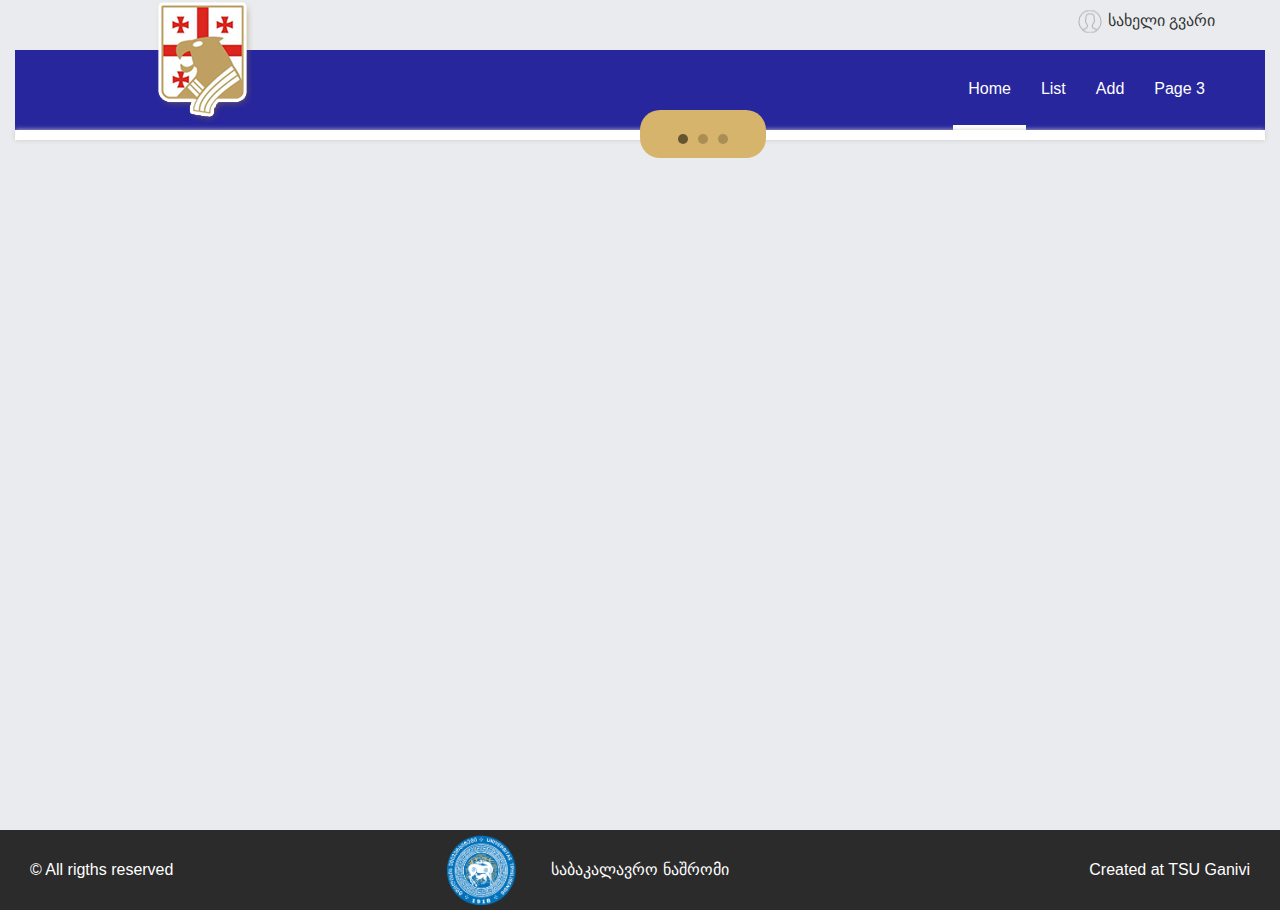
<file: GJF - ჯგუფური პროექტი/Front/index.html>
<!DOCTYPE html>
<html lang="en">
<head>
 <title>GJF TSU</title>
  <meta charset="utf-8">
  <meta name="viewport" content="width=device-width, initial-scale=1">
  <link rel="stylesheet" href="https://maxcdn.bootstrapcdn.com/bootstrap/3.3.7/css/bootstrap.min.css">
  <script src="https://ajax.googleapis.com/ajax/libs/jquery/3.2.1/jquery.min.js"></script>
  <script src="https://maxcdn.bootstrapcdn.com/bootstrap/3.3.7/js/bootstrap.min.js"></script>
  <script type="text/javascript" src="js/bootstrap-filestyle.min.js"> </script>
  <script src="js/global.js"></script>
  <script src="js/jquery.bxslider.js"></script>
  <script src="js/jquery.bxslider.min.js"></script>
  <link rel="stylesheet" href="css/jquery.bxslider.css">
  <link rel="stylesheet" href="css/jquery.bxslider.min.css">
  <link rel="stylesheet" href="css/global.css">
  <link rel="stylesheet" href="css/list.css">
  <link rel="stylesheet" href="css/inner.css">
</head>
<body>
<div class="container-fluid">
  <div class="row content">
    <div class="all col-md-12">
      <header class="container-fluid col-md-12">
        <div class="header-top col-md-12">
          <div class="header-top-wrapper col-md-10">
            <div class="user-block">
              <div class="user">
                სახელი გვარი
              </div>
            </div>
          </div>
        </div>
        <div class="header-bottom col-md-12">
          <div class="logo col-md-3">
            <a href="/">
              <img src="images/logo.png">
            </a>
          </div>
          <div class="navigation col-md-12"> 
            <nav class="navbar navbar-default">
              <div class="container-fluid">
                <ul class="nav navbar-nav">
                  <li class="active"><a href="index.html">Home</a></li>
                  <li><a href="list.html">List</a></li>
                  <li><a href="add.html">Add</a></li>
                  <li><a href="#">Page 3</a></li>
                </ul>
              </div>
            </nav>
          </div>
        </div>
      </header>

      <main class="container-fluid col-md-12">
        <section class="home-slider-bl">
          <div class="home-slider">
             <div class="home-slide"  style="background:url('images/img1.jpg');">
                
             </div>
             <div class="home-slide"  style="background:url('images/img1.jpg');">
                
             </div>
             
             <div class="home-slide"  style="background:url('images/img1.jpg');">
                
             </div>
          </div>
       </section>
      </main>

      <footer class="container-fluid col-md-12">
        <div class="col-md-4">
          © All rigths reserved
        </div>
        <div class="tsu-wrapper col-md-4">
          <img class="tsu-logo" src="images/tsu-logo.png">
          <p class="tsu-text col-md-12">საბაკალავრო ნაშრომი</p>
        </div>
        <div class="created col-md-4">
          Created at TSU Ganivi
        </div>
      </footer>
    </div>
  </div>
</div>
</body>
</html>
</file>
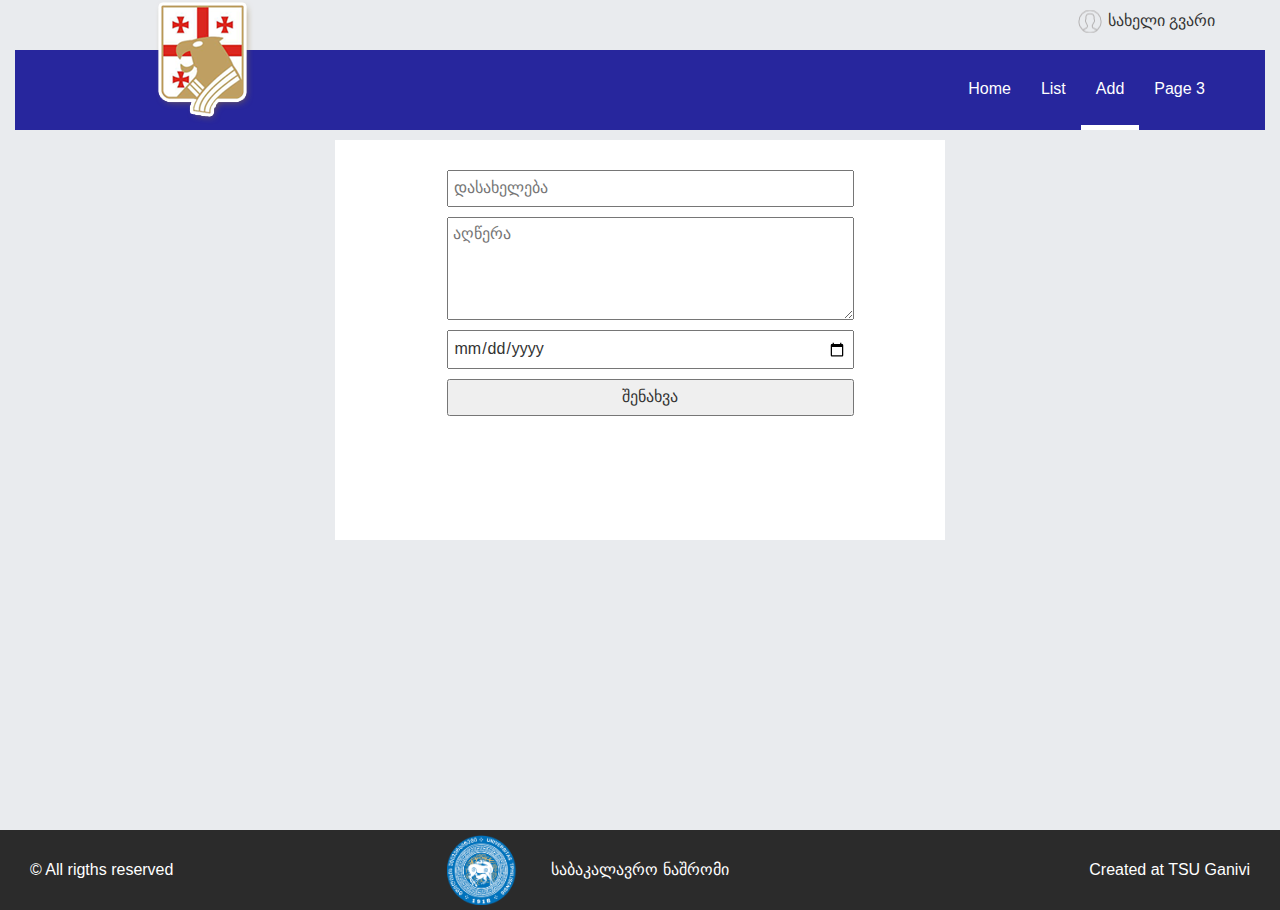
<file: GJF - ჯგუფური პროექტი/Front/add.html>
<!DOCTYPE html>
<html lang="en">
<head>
  <title>GJF TSU</title>
  <meta charset="utf-8">
  <meta name="viewport" content="width=device-width, initial-scale=1">
  <link rel="stylesheet" href="https://maxcdn.bootstrapcdn.com/bootstrap/3.3.7/css/bootstrap.min.css">
  <script src="https://ajax.googleapis.com/ajax/libs/jquery/3.2.1/jquery.min.js"></script>
  <script src="https://maxcdn.bootstrapcdn.com/bootstrap/3.3.7/js/bootstrap.min.js"></script>
  <script type="text/javascript" src="js/bootstrap-filestyle.min.js"> </script>
  <script src="js/global.js"></script>
  <script src="js/jquery.bxslider.js"></script>
  <script src="js/jquery.bxslider.min.js"></script>
  <link rel="stylesheet" href="css/jquery.bxslider.css">
  <link rel="stylesheet" href="css/jquery.bxslider.min.css">
  <link rel="stylesheet" href="css/global.css">
  <link rel="stylesheet" href="css/list.css">
  <link rel="stylesheet" href="css/inner.css">
</head>
<body>
<div class="container-fluid">
  <div class="row content">
    <div class="all col-md-12">
      <header class="container-fluid col-md-12">
        <div class="header-top col-md-12">
          <div class="header-top-wrapper col-md-10">
            <div class="user-block">
              <div class="user">
                სახელი გვარი
              </div>
            </div>
          </div>
        </div>
        <div class="header-bottom col-md-12">
          <div class="logo col-md-3">
            <a href="/">
              <img src="images/logo.png">
            </a>
          </div>
          <div class="navigation col-md-12"> 
            <nav class="navbar navbar-default">
              <div class="container-fluid">
                <ul class="nav navbar-nav">
                  <li><a href="index.html">Home</a></li>
                  <li><a href="list.html">List</a></li>
                  <li  class="active"><a href="add.html">Add</a></li>
                  <li><a href="#">Page 3</a></li>
                </ul>
              </div>
            </nav>
          </div>
        </div>
      </header>

      <main class="container-fluid col-md-12">
        <section class="add-input-block col-md-12">
          <div class="add-wrapper">
            <form action="/action_page.php" id="usrform">
 			 	<input type="text" name="usrname" placeholder="დასახელება">
 			 	<textarea rows="4" cols="50" name="details" form="usrform" placeholder="აღწერა"></textarea>
		 		<input id="date" type="date" name="date">
  			 	<input type="submit" value="შენახვა">
			</form>
          </div>
       </section>
      </main>

      <footer class="container-fluid col-md-12">
        <div class="col-md-4">
          © All rigths reserved
        </div>
        <div class="tsu-wrapper col-md-4">
          <img class="tsu-logo" src="images/tsu-logo.png">
          <p class="tsu-text col-md-12">საბაკალავრო ნაშრომი</p>
        </div>
        <div class="created col-md-4">
          Created at TSU Ganivi
        </div>
      </footer>
    </div>
  </div>
</div>
</body>
</html>
</file>
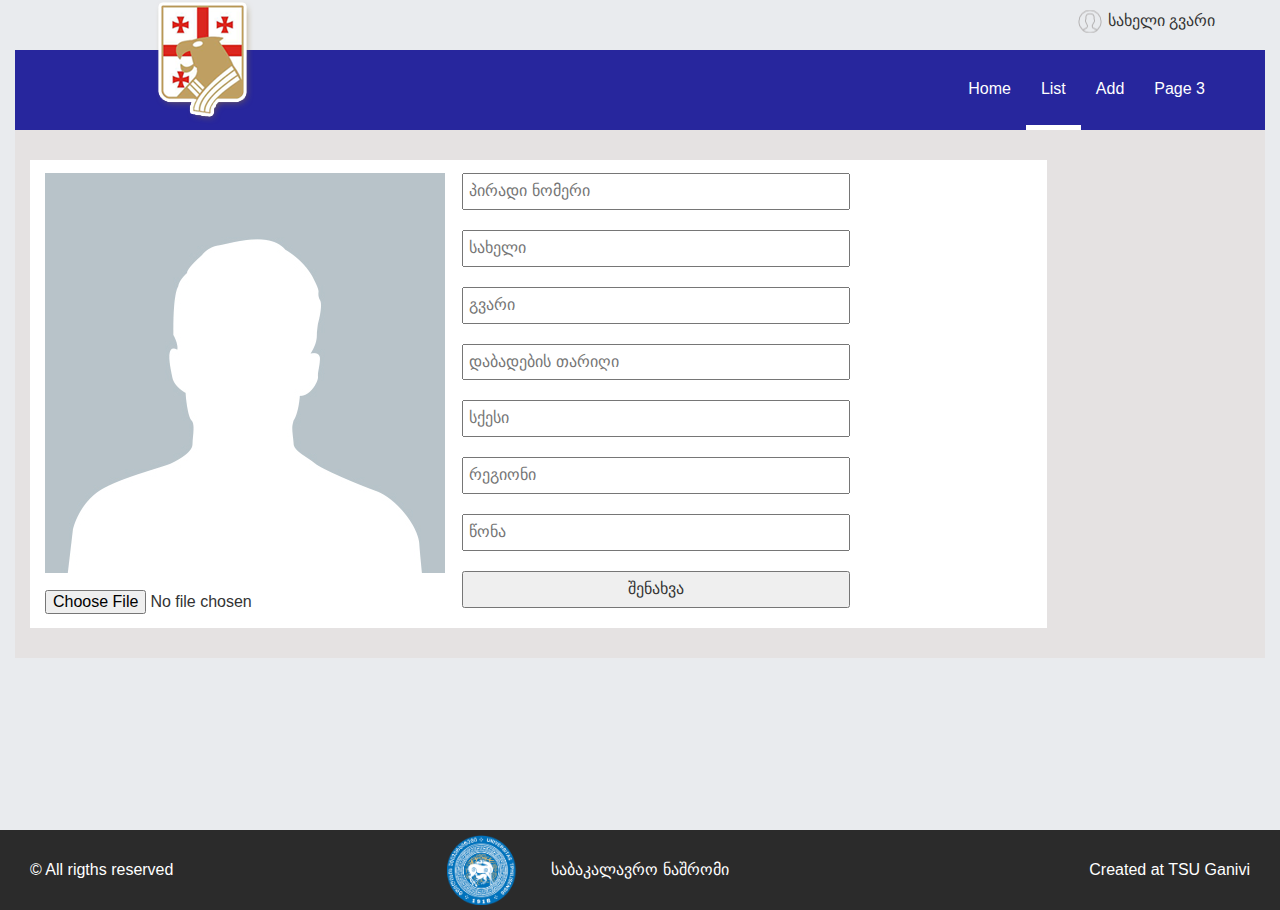
<file: GJF - ჯგუფური პროექტი/Front/inner-inputs.html>
<!DOCTYPE html>
<html lang="en">
<head>
  <title>GJF TSU</title>
  <meta charset="utf-8">
  <meta name="viewport" content="width=device-width, initial-scale=1">
  <link rel="stylesheet" href="https://maxcdn.bootstrapcdn.com/bootstrap/3.3.7/css/bootstrap.min.css">
  <script src="https://ajax.googleapis.com/ajax/libs/jquery/3.2.1/jquery.min.js"></script>
  <script src="https://maxcdn.bootstrapcdn.com/bootstrap/3.3.7/js/bootstrap.min.js"></script>
  <script type="text/javascript" src="js/bootstrap-filestyle.min.js"> </script>
  <script src="js/global.js"></script>
  <script src="js/jquery.bxslider.js"></script>
  <script src="js/jquery.bxslider.min.js"></script>
  <link rel="stylesheet" href="css/jquery.bxslider.css">
  <link rel="stylesheet" href="css/jquery.bxslider.min.css">
  <link rel="stylesheet" href="css/global.css">
  <link rel="stylesheet" href="css/list.css">
  <link rel="stylesheet" href="css/inner.css">
</head>
<body>
<div class="container-fluid">
  <div class="row content">
    <div class="all col-md-12">
      <header class="container-fluid col-md-12">
        <div class="header-top col-md-12">
          <div class="header-top-wrapper col-md-10">
            <div class="user-block">
              <div class="user">
                სახელი გვარი
              </div>
            </div>
          </div>
        </div>
        <div class="header-bottom col-md-12">
          <div class="logo col-md-3">
            <a href="/">
              <img src="images/logo.png">
            </a>
          </div>
          <div class="navigation col-md-12"> 
            <nav class="navbar navbar-default">
              <div class="container-fluid">
                <ul class="nav navbar-nav">
                  <li><a href="index.html">Home</a></li>
                  <li class="active"><a href="list.html">List</a></li>
                  <li><a href="add.html">Add</a></li>
                  <li><a href="#">Page 3</a></li>
                </ul>
              </div>
            </nav>
          </div>
        </div>
      </header>

      <main class="container-fluid col-md-12">
        <section class="inner-input-block col-md-12">
          <div class="inner-wrapper col-md-10">
           <form>
              <div class="inner-img col-md-5">   
                  <img src="images/no-user.jpg">             
                  <input type="file" name="pic" accept="image/*" value="ატვირთვა">
              </div>
              <div class="inner-inputs col-md-5">                
                  <input type="text" name="id-number" placeholder="პირადი ნომერი">
                  <input type="text" name="first-name" placeholder="სახელი">
                  <input type="text" name="last-name" placeholder="გვარი">
                  <input type="text" name="birth-date" placeholder="დაბადების თარიღი">
                  <input type="text" name="gender" placeholder="სქესი">
                  <input type="text" name="region" placeholder="რეგიონი">
                  <input type="text" name="weight" placeholder="წონა">
                  <input type="submit" name="save" value="შენახვა">
              </div>
            </form>
          </div>
       </section>
      </main>

      <footer class="container-fluid col-md-12">
        <div class="col-md-4">
          © All rigths reserved
        </div>
        <div class="tsu-wrapper col-md-4">
          <img class="tsu-logo" src="images/tsu-logo.png">
          <p class="tsu-text col-md-12">საბაკალავრო ნაშრომი</p>
        </div>
        <div class="created col-md-4">
          Created at TSU Ganivi
        </div>
      </footer>
    </div>
  </div>
</div>
</body>
</html>
</file>
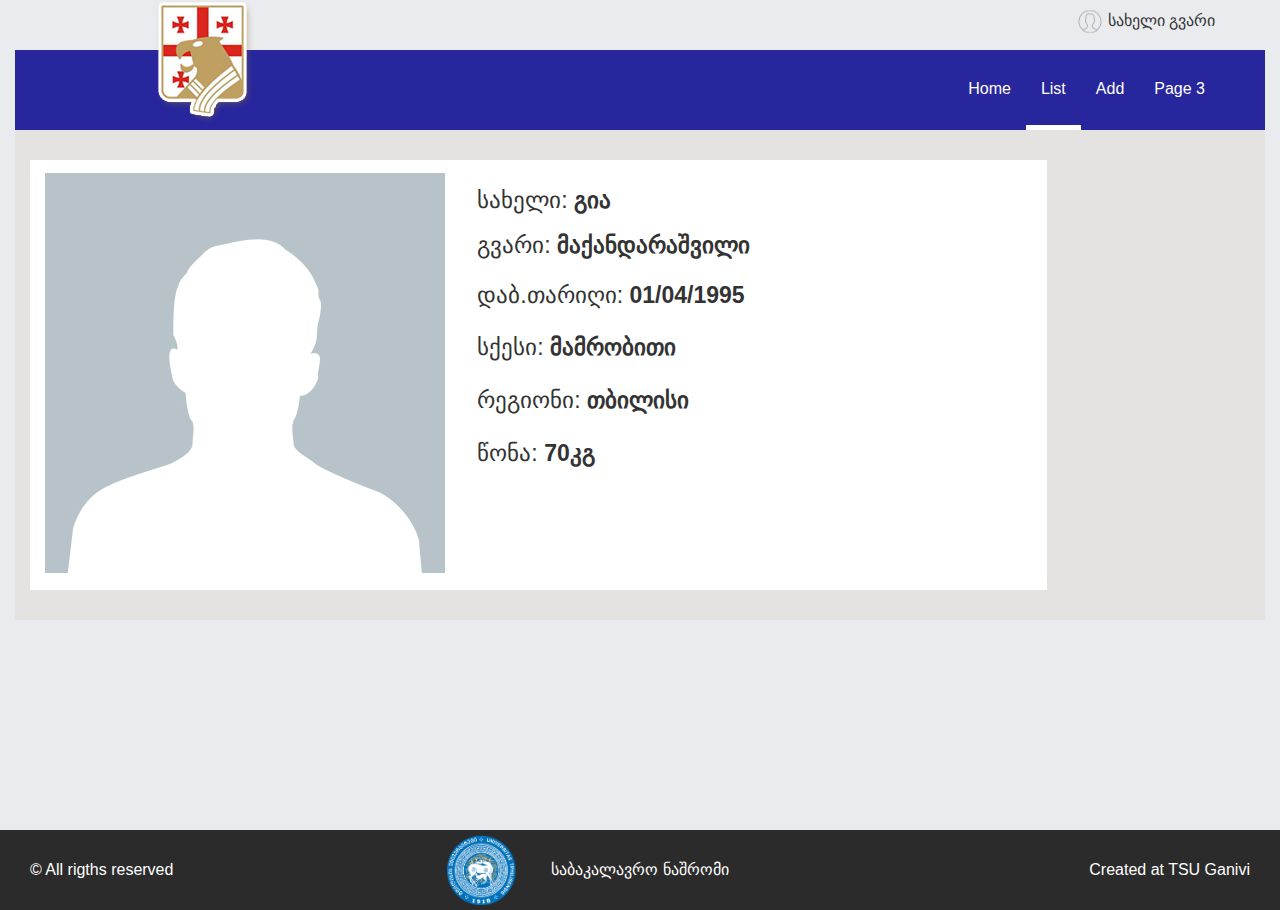
<file: GJF - ჯგუფური პროექტი/Front/inner-simple.html>
<!DOCTYPE html>
<html lang="en">
<head>
  <title>GJF TSU</title>
  <meta charset="utf-8">
  <meta name="viewport" content="width=device-width, initial-scale=1">
  <link rel="stylesheet" href="https://maxcdn.bootstrapcdn.com/bootstrap/3.3.7/css/bootstrap.min.css">
  <script src="https://ajax.googleapis.com/ajax/libs/jquery/3.2.1/jquery.min.js"></script>
  <script src="https://maxcdn.bootstrapcdn.com/bootstrap/3.3.7/js/bootstrap.min.js"></script>
  <script type="text/javascript" src="js/bootstrap-filestyle.min.js"> </script>
  <script src="js/global.js"></script>
  <script src="js/jquery.bxslider.js"></script>
  <script src="js/jquery.bxslider.min.js"></script>
  <link rel="stylesheet" href="css/jquery.bxslider.css">
  <link rel="stylesheet" href="css/jquery.bxslider.min.css">
  <link rel="stylesheet" href="css/global.css">
  <link rel="stylesheet" href="css/list.css">
  <link rel="stylesheet" href="css/inner.css">
</head>
<body>
<div class="container-fluid">
  <div class="row content">
    <div class="all col-md-12">
      <header class="container-fluid col-md-12">
        <div class="header-top col-md-12">
          <div class="header-top-wrapper col-md-10">
            <div class="user-block">
              <div class="user">
                სახელი გვარი
              </div>
            </div>
          </div>
        </div>
        <div class="header-bottom col-md-12">
          <div class="logo col-md-3">
            <a href="/">
              <img src="images/logo.png">
            </a>
          </div>
          <div class="navigation col-md-12"> 
            <nav class="navbar navbar-default">
              <div class="container-fluid">
                <ul class="nav navbar-nav">
                  <li><a href="index.html">Home</a></li>
                  <li class="active"><a href="list.html">List</a></li>
                  <li><a href="add.html">Add</a></li>
                  <li><a href="#">Page 3</a></li>
                </ul>
              </div>
            </nav>
          </div>
        </div>
      </header>

      <main class="container-fluid col-md-12">
        <section class="inner-input-block col-md-12">
          <div class="inner-wrapper col-md-10">
              <div class="inner-img col-md-5">   
                  <img src="images/no-user.jpg">             
              </div>
              <div class="inner-info col-md-5">                
                  <h3>სახელი: <span>გია</span></h3>
                  <h3>გვარი: <span>მაქანდარაშვილი</span></h3>
                  <div>დაბ.თარიღი: <span>01/04/1995</span></div>
                  <div>სქესი: <span>მამრობითი</span></div>
                  <div>რეგიონი: <span>თბილისი</span></div>
                  <div>წონა: <span>70კგ</span></div>
              </div>
          </div>
       </section>
      </main>

      <footer class="container-fluid col-md-12">
        <div class="col-md-4">
          © All rigths reserved
        </div>
        <div class="tsu-wrapper col-md-4">
          <img class="tsu-logo" src="images/tsu-logo.png">
          <p class="tsu-text col-md-12">საბაკალავრო ნაშრომი</p>
        </div>
        <div class="created col-md-4">
          Created at TSU Ganivi
        </div>
      </footer>
    </div>
  </div>
</div>
</body>
</html>
</file>
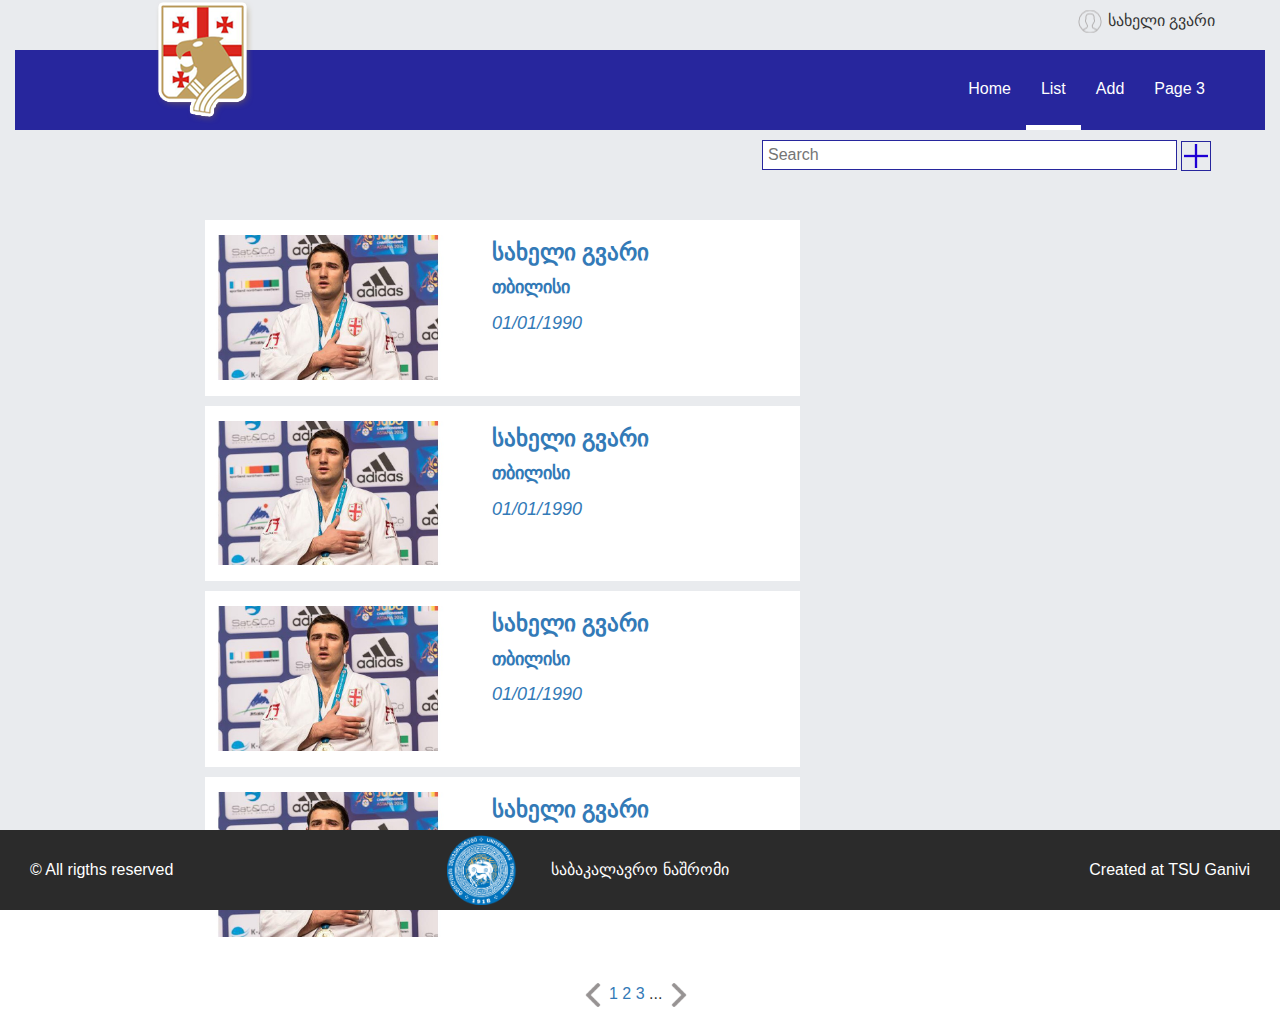
<file: GJF - ჯგუფური პროექტი/Front/list.html>
<!DOCTYPE html>
<html lang="en">
<head>
 <title>GJF TSU</title>
  <meta charset="utf-8">
  <meta name="viewport" content="width=device-width, initial-scale=1">
  <link rel="stylesheet" href="https://maxcdn.bootstrapcdn.com/bootstrap/3.3.7/css/bootstrap.min.css">
  <script src="https://ajax.googleapis.com/ajax/libs/jquery/3.2.1/jquery.min.js"></script>
  <script src="https://maxcdn.bootstrapcdn.com/bootstrap/3.3.7/js/bootstrap.min.js"></script>
  <script type="text/javascript" src="js/bootstrap-filestyle.min.js"> </script>
  <script src="js/global.js"></script>
  <script src="js/jquery.bxslider.js"></script>
  <script src="js/jquery.bxslider.min.js"></script>
  <link rel="stylesheet" href="css/jquery.bxslider.css">
  <link rel="stylesheet" href="css/jquery.bxslider.min.css">
  <link rel="stylesheet" href="css/global.css">
  <link rel="stylesheet" href="css/list.css">
  <link rel="stylesheet" href="css/inner.css">
</head>
<body>
<div class="container-fluid">
  <div class="row content">
    <div class="all col-md-12">
      <header class="container-fluid col-md-12">
        <div class="header-top col-md-12">
          <div class="header-top-wrapper col-md-10">
            <div class="user-block">
              <div class="user">
                სახელი გვარი
              </div>
            </div>
          </div>
        </div>
        <div class="header-bottom col-md-12">
          <div class="logo col-md-3">
            <a href="/">
              <img src="images/logo.png">
            </a>
          </div>
          <div class="navigation col-md-12"> 
            <nav class="navbar navbar-default">
              <div class="container-fluid">
                <ul class="nav navbar-nav">
                  <li><a href="index.html">Home</a></li>
                  <li class="active"><a href="list.html">List</a></li>
                  <li><a href="add.html">Add</a></li>
                  <li><a href="#">Page 3</a></li>
                </ul>
              </div>
            </nav>
          </div>
        </div>
      </header>

      <main class="container-fluid col-md-12">
        <section class="list-block col-md-12">
          <div class="search-block">
            <form>
              <input type="text" name="search" placeholder="Search">
            </form>
            <div class="add-button">
              <button class="button-add-button"><img src="images/add.png"></button>
            </div>
          </div>
          <div class="content-block col-md-12">
          	<article class="wrestler col-md-6">
          		<a href="">
          			<div class="wrestler-img">
          				<img src="images/varlam.jpg">
          			</div>
          			<div class="wrestler-info">
          				<h3 class="wrestler-name">სახელი გვარი</h3>
          				<div class="wrestler-region">თბილისი</div>
          				<div class="birth-date">01/01/1990</div>
          			</div>
          		</a>
          	</article>
          	<article class="wrestler col-md-6">
          		<a href="">
          			<div class="wrestler-img">
          				<img src="images/varlam.jpg">
          			</div>
          			<div class="wrestler-info">
          				<h3 class="wrestler-name">სახელი გვარი</h3>
          				<div class="wrestler-region">თბილისი</div>
          				<div class="birth-date">01/01/1990</div>
          			</div>
          		</a>
          	</article>
          	<article class="wrestler col-md-6">
          		<a href="">
          			<div class="wrestler-img">
          				<img src="images/varlam.jpg">
          			</div>
          			<div class="wrestler-info">
          				<h3 class="wrestler-name">სახელი გვარი</h3>
          				<div class="wrestler-region">თბილისი</div>
          				<div class="birth-date">01/01/1990</div>
          			</div>
          		</a>
          	</article>
          	<article class="wrestler col-md-6">
          		<a href="">
          			<div class="wrestler-img">
          				<img src="images/varlam.jpg">
          			</div>
          			<div class="wrestler-info">
          				<h3 class="wrestler-name">სახელი გვარი</h3>
          				<div class="wrestler-region">თბილისი</div>
          				<div class="birth-date">01/01/1990</div>
          			</div>
          		</a>
          	</article>
          </div>
          <div class="listing-pager col-md-12">
          	<ul>
          		<li><a href=""><img src="images/left-arrow.png"></a></li>
          		<li><a href="">1</a></li>
          		<li><a href="">2</a></li>
          		<li><a href="">3</a></li>
          		<li>...</li>
          		<li><a href=""><img src="images/right-arrow.png"></a></li>
          	</ul>
          </div>
       </section>
      </main>

      <footer class="container-fluid col-md-12">
        <div class="col-md-4">
          © All rigths reserved
        </div>
        <div class="tsu-wrapper col-md-4">
          <img class="tsu-logo" src="images/tsu-logo.png">
          <p class="tsu-text col-md-12">საბაკალავრო ნაშრომი</p>
        </div>
        <div class="created col-md-4">
          Created at TSU Ganivi
        </div>
      </footer>
    </div>
  </div>
</div>
</body>
</html>
</file>
<file: GJF - ჯგუფური პროექტი/Front/css/global.css>
html,body,div,span,applet,object,iframe,h1,h2,h3,h4,h5,h6,p,blockquote,pre,a,abbr,acronym,address,big,cite,code,del,dfn,em,img,ins,kbd,q,s,samp,small,strike,strong,sub,sup,tt,var,b,u,i,center,dl,dt,dd,ol,ul,li,fieldset,form,label,legend,table,caption,tbody,tfoot,thead,tr,th,td,article,aside,canvas,details,embed,figure,figcaption,footer,header,hgroup,menu,nav,output,ruby,section,summary,time,mark,audio,video {
border:0;
font-size:100%;
vertical-align:baseline;
margin:0;
padding:0;
}

html {
line-height:1;
}

ol,ul {
list-style:none;
}

table {
border-collapse:collapse;
border-spacing:0;
}

caption,th,td {
text-align:left;
font-weight:400;
vertical-align:middle;
}

q,blockquote {
quotes:none;
}

q:before,q:after,blockquote:before,blockquote:after {
content:none;
}

a img {
border:none;
}

article,aside,details,figcaption,figure,footer,header,hgroup,main,menu,nav,section,summary {
display:block;
}
ul{
	padding: 0;
	margin: 0;
}
li{
	padding: 0;
	margin: 0;
	list-style-type: none;
}
.all, header, footer{
	margin:0 auto;
	padding: 0;
	background: #e9ebee;
}
.header-top{
	text-align: right;
	height: 50px;
}
.search-block, .user-block{
	display: inline-block;
}
.user-block{
	padding-left:30px;
	background: transparent url('../images/user.png') no-repeat left center;
}
.header-top-wrapper{
	float: right;
	overflow: hidden;
	margin-top: 10px;
	margin-right: 20px;
}
.header-top-wrapper form{
	position: relative;
	margin-right: 30px;
}

.header-bottom{
	background: #27269d;
	position: relative;
}
.navbar-default{
	background: transparent;
	border: none;
	margin: 0;
}
.navigation *{
	height: 100%;
}
.navbar-default a{
	color: white !important;
	line-height: 3em !important;
}
.navbar-default a:hover{
	border-bottom: 5px solid white;
}
.navbar-default .active a{
	background: transparent !important;
	border-bottom: 5px solid white;
}

.nav.navbar-nav{
	float: right;
	overflow: hidden;
}
.navigation{
	height: 5em;
}
.logo{
	display: inline-block;
    position: absolute;
    top: -50px;
    left: 10%;
}
.home-slide {
	background-size:cover!important;
	height:550px;
	background-position:center center!important;
}

.home-slider-bl {
	margin-bottom:23px;
	position:relative;
	z-index:998;
}

.home-slider-bl .bx-wrapper .bx-pager.bx-default-pager a:hover,.home-slider-bl .bx-wrapper .bx-pager.bx-default-pager a.active {
	background:#665430;
}

.home-slider-bl .bx-wrapper .bx-pager.bx-default-pager a {
	background:#aa8e53;
}

.home-slider-bl .bx-wrapper .bx-pager {
	background:#d7b46c;
	display:inline-block;
	-moz-border-radius:20px;
	-webkit-border-radius:20px;
	border-radius:20px;
	width:auto;
	padding:15px 33px 14px;
}

.home-slider-bl .bx-controls {
	text-align:center;
	position:relative;
	bottom:7px;
}
footer{
	height: 5em;
	color: white;
	background: #2b2b2b;
	line-height: 5em;
}
.created{
	text-align: right;
}
.tsu-wrapper{
	position: relative;
}
.tsu-logo{
	height: 70px;
	position: absolute;
	top: 5px;

}
.tsu-text{
	text-align: center;
	display: inline-block;
}
.add-wrapper{
	width: 50%;
	margin: 10px auto;
	background: white;
	padding-top: 10px;	
	text-align: center;
	height: 400px;
}
.add-wrapper form *{
	display: block;
	width: 100%;
	margin: 10px;
	padding:5px;
}
.add-wrapper form{
	padding: 10px;
	width: 70%;
	margin: 0 auto;
	height: 300px;
}
main.container-fluid{
	height: 700px;
}
</file>
<file: GJF - ჯგუფური პროექტი/Front/css/list.css>
.search-block{
	float: right;
	overflow: hidden;
	width: 40%;
	vertical-align: middle;
	height: 50px;
}
.search-block form{
	display: inline-block;
	line-height: 50px;
}
.add-button{
	background: transparent;
	vertical-align: middle;
	display: inline-block;
}
.button-add-button{
	background: transparent;
	padding: 0;
	height: 30px;
	border: none;
}
.button-add-button img{
	padding: 2px;
	vertical-align: middle;
	border:1px solid #27269d;
}
.search-block form{
	width: 85%;
}
.search-block input{
	width: 100%;
	height: 30px;
	border:1px solid #27269d;
	padding: 3px 5px;
}
.content-block{
	margin:30px 0;
}
.wrestler{
	display: block;
	margin-left: 10em;
	overflow: hidden;
	margin-top:10px;
	padding-left: 0;
	padding-top: 15px;
    padding-bottom: 9px;
    background: white;
}
.wrestler-img{
	float: left;
}
.wrestler-info{
	float: left;
	margin-left: 2em; 
}
.wrestler-img{
	width: 250px;
	overflow: hidden;
}
.wrestler-img img{
	width: 100%;
}
.wrestler-name{
	font-size: 23px;
	font-weight: bold;
	padding: 5px;
}
.wrestler-region{
	font-size: 18px;
	font-weight: 900;
	padding: 5px;
}
.birth-date{
	font-size: 18px;
	font-style: italic;
	padding: 5px;
}
.listing-pager{
	margin-bottom: 20px;
}
.listing-pager ul{
	width: 10%;
	margin: 0 auto;
}
.listing-pager ul li{
	display: inline-block;
	line-height: 20px;
}
.listing-pager ul li img{
	height: 24px;
	vertical-align: middle;
}
</file>
<file: GJF - ჯგუფური პროექტი/Front/css/inner.css>
.inner-input-block{
	background: #e5e2e2;
}
.inner-wrapper{
	margin:30px auto;
	overflow: hidden;
	background-color: white;
	padding-left: 0;
	padding-top: 13px;
	
}
.inner-img img{
	margin-bottom: 10px;
}
.inner-inputs input{
	width:100%;
	padding: 5px;
	margin-bottom: 20px;
}
.inner-info h3, .inner-info div{
	font-size: 23px;
	padding: 5px;
	margin: 10px;
}
.inner-info span{
	font-weight: bold;
}
</file>
